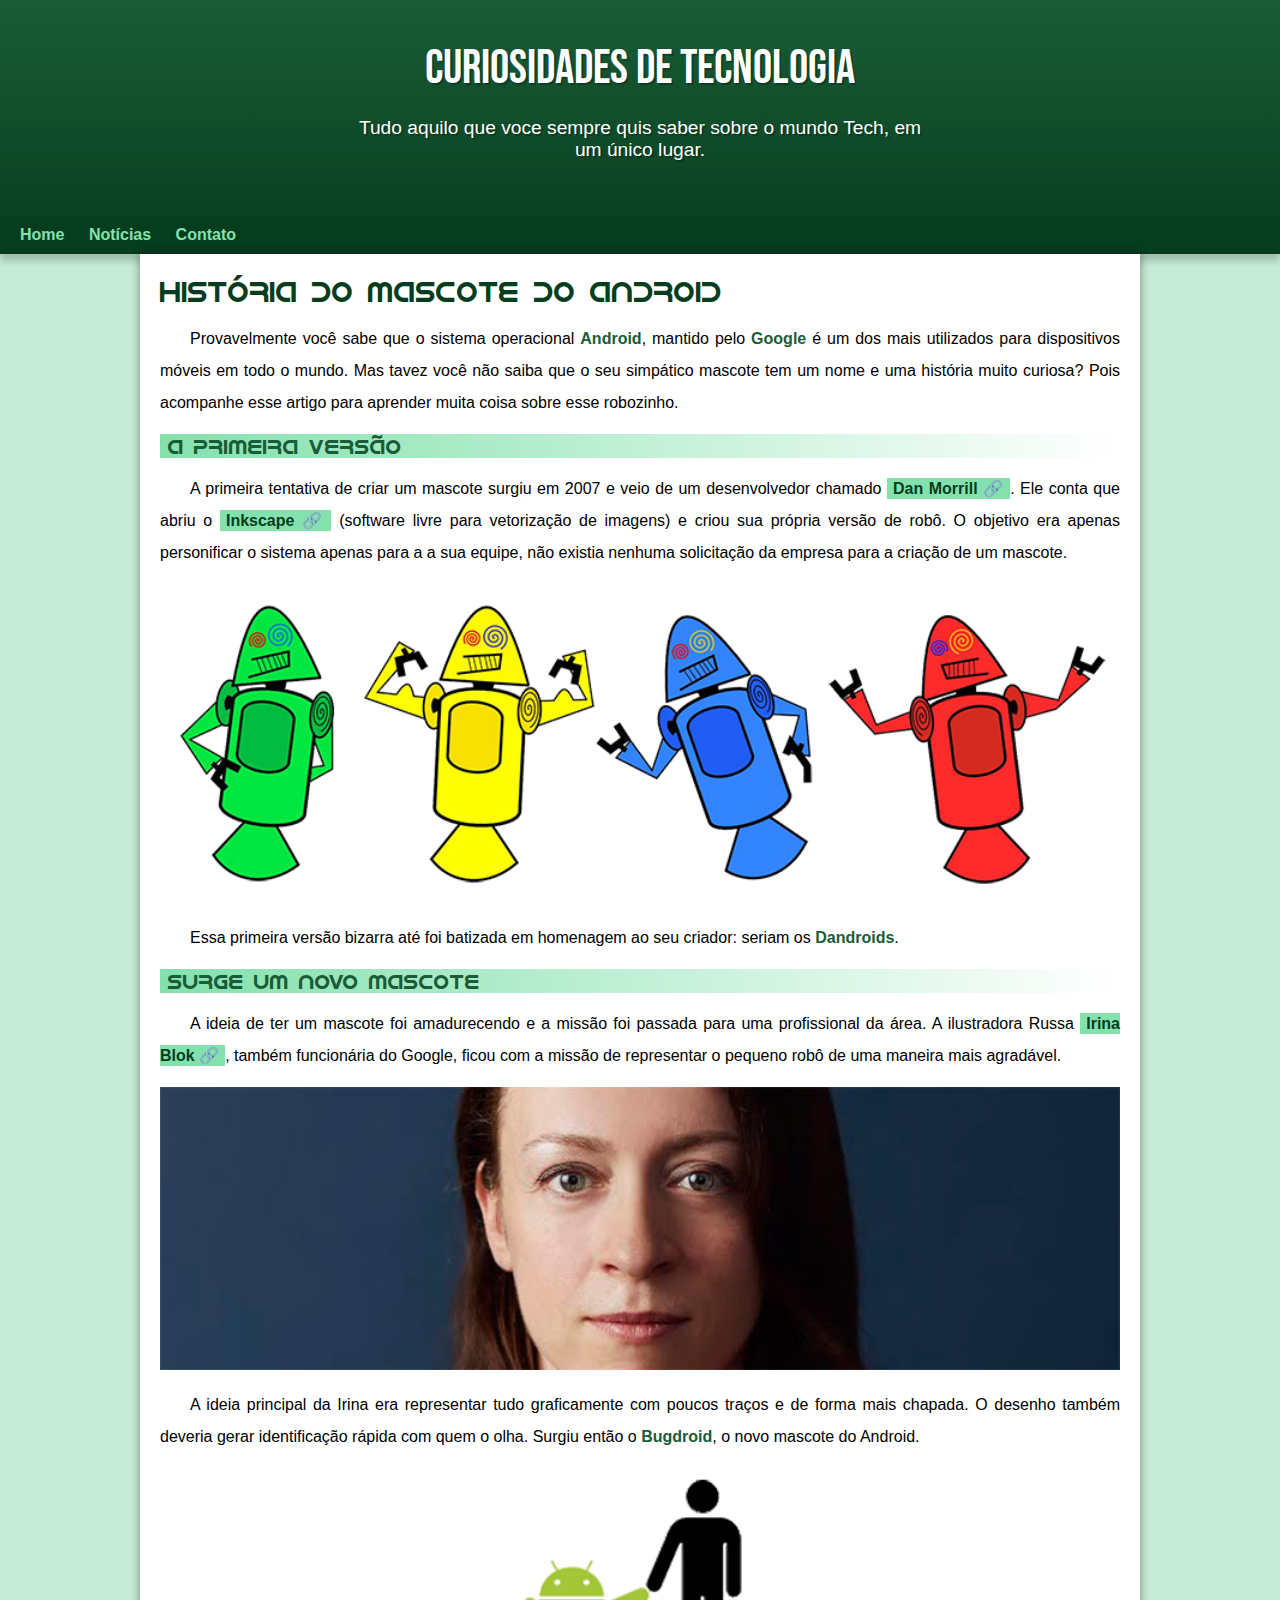
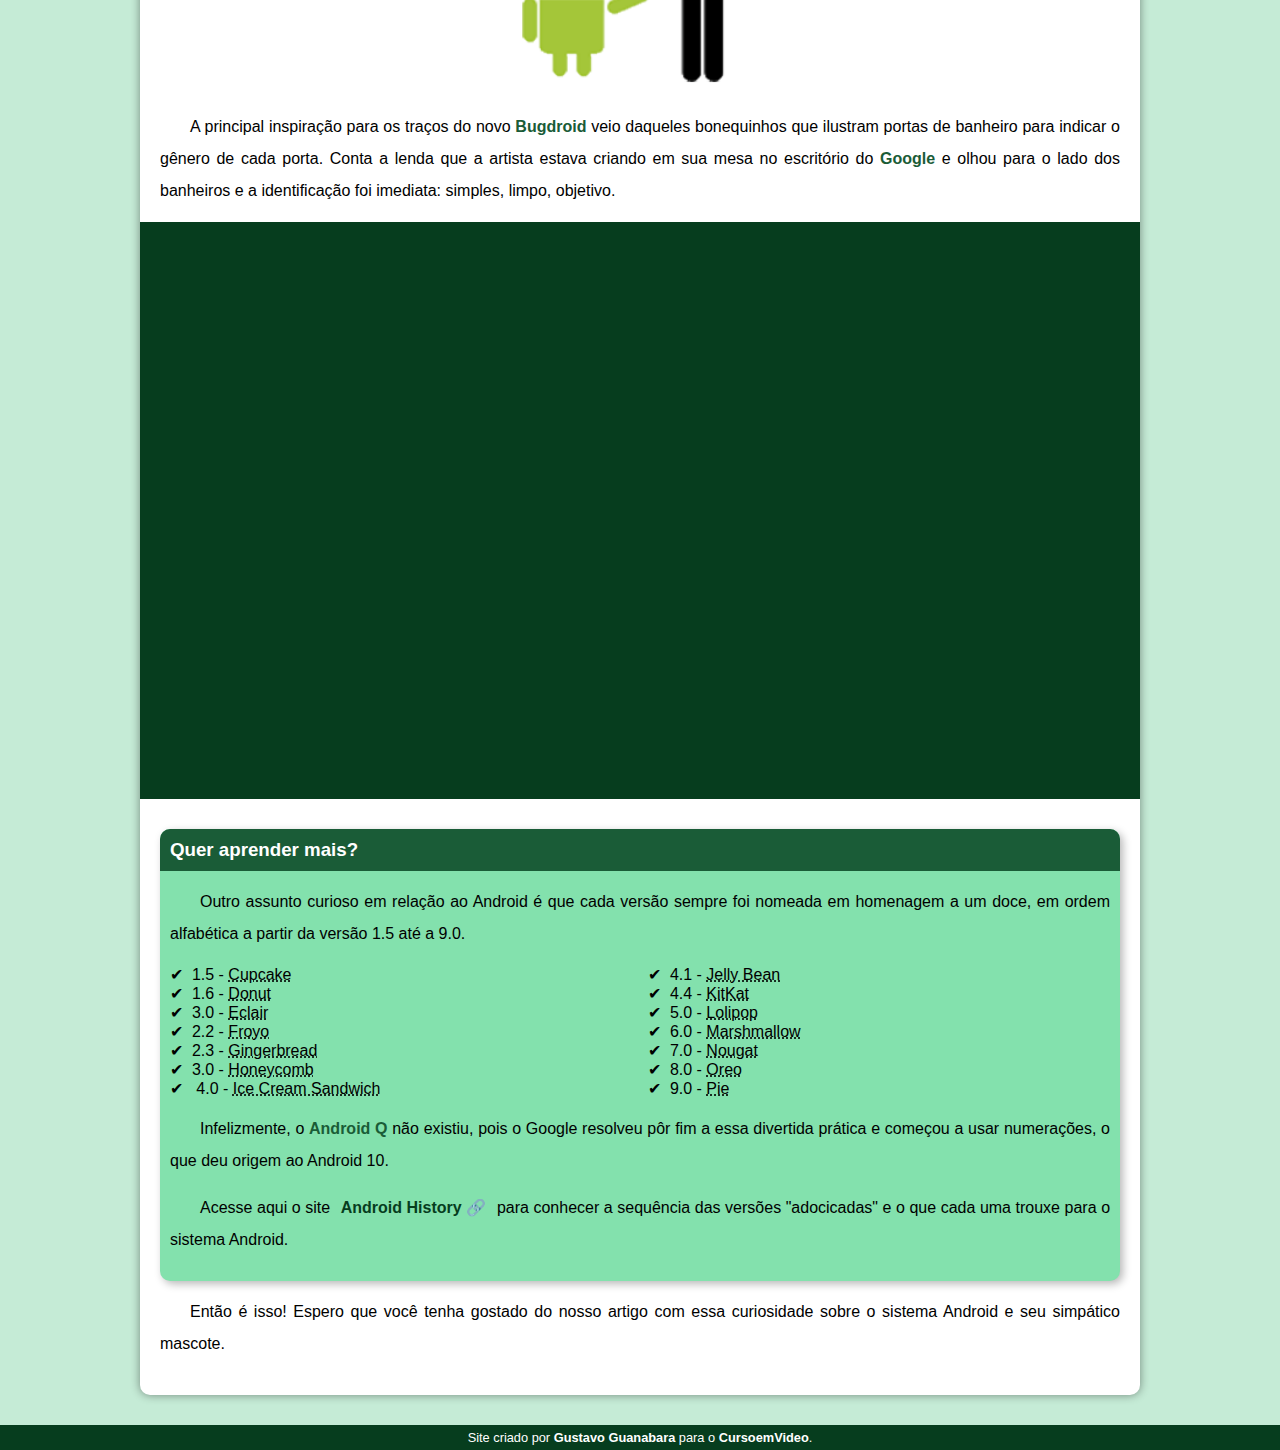
<file: index.html>
<!DOCTYPE html>
<html lang="pt-br">
  <head>
    <meta charset="UTF-8" />
    <meta name="viewport" content="width=device-width, initial-scale=1.0" />
    <title>Site do Android</title>
    <link rel="shortcut icon" href="imagens/favicon.ico" type="image/x-icon" />
    <link rel="stylesheet" href="style.css" />
  </head>

  <body>
    <header>
      <h1>Curiosidades de Tecnologia</h1>
      <p>
        Tudo aquilo que voce sempre quis saber sobre o mundo Tech, em um único
        lugar.
      </p>
      <nav>
        <a href="#">Home</a>
        <a href="#">Notícias</a>
        <a href="#">Contato</a>
      </nav>
    </header>

    <main>
      <article>
        <h1>História do Mascote do Android</h1>

        <p>
          Provavelmente você sabe que o sistema operacional
          <strong>Android</strong>, mantido pelo <strong>Google</strong> é um
          dos mais utilizados para dispositivos móveis em todo o mundo. Mas
          tavez você não saiba que o seu simpático mascote tem um nome e uma
          história muito curiosa? Pois acompanhe esse artigo para aprender muita
          coisa sobre esse robozinho.
        </p>

        <h2>A primeira versão</h2>
        <p>
          A primeira tentativa de criar um mascote surgiu em 2007 e veio de um
          desenvolvedor chamado
          <a
            href="https://androidcommunity.com/dan-morrill-shows-us-the-android-mascot-that-almost-was-20130103/" class="externo"
            target="_blank"
            >Dan Morrill</a
          >. Ele conta que abriu o
          <a href="https://inkscape.org/pt-br" class="externo" target="_blank">Inkscape</a>
          (software livre para vetorização de imagens) e criou sua própria
          versão de robô. O objetivo era apenas personificar o sistema apenas
          para a a sua equipe, não existia nenhuma solicitação da empresa para a
          criação de um mascote.
        </p>

        <picture>
          <source
            media="(max-width: 670px)"
            srcset="imagens/dan-droids-pq.png"
          />
          <img src="imagens/dan-droids.png" alt="Primeiro mascote do Android" />
        </picture>

        <p>
          Essa primeira versão bizarra até foi batizada em homenagem ao seu
          criador: seriam os <strong>Dandroids</strong>.
        </p>

        <h2>Surge um novo mascote</h2>

        <p>
          A ideia de ter um mascote foi amadurecendo e a missão foi passada para
          uma profissional da área. A ilustradora Russa
          <a href="https://www.irinablok.com/" class="externo" target="_blank">Irina Blok</a>,
          também funcionária do Google, ficou com a missão de representar o
          pequeno robô de uma maneira mais agradável.
        </p>

        <picture>
          <source
            media="(max-width: 670px)"
            srcset="imagens/irina-blok-pq.jpg"
          />
          <img
            src="imagens/irina-blok.jpg"
            alt="Irina Blok, criadora do bugdroid"
          />
        </picture>

        <p>
          A ideia principal da Irina era representar tudo graficamente com
          poucos traços e de forma mais chapada. O desenho também deveria gerar
          identificação rápida com quem o olha. Surgiu então o
          <strong>Bugdroid</strong>, o novo mascote do Android.
        </p>

        <img src="imagens/bugdroid.png" class="pequena" alt="Bugdroid" />

        <p>
          A principal inspiração para os traços do novo
          <strong>Bugdroid</strong> veio daqueles bonequinhos que ilustram
          portas de banheiro para indicar o gênero de cada porta. Conta a lenda
          que a artista estava criando em sua mesa no escritório do
          <strong>Google</strong> e olhou para o lado dos banheiros e a
          identificação foi imediata: simples, limpo, objetivo.
        </p>

        <div class="video">
          <iframe
            width="560"
            height="315"
            src="https://www.youtube.com/embed/l2UDgpLz20M?si=PTry_gInGqe8PaVz"
            title="YouTube video player"
            frameborder="0"
            allow="accelerometer; autoplay; clipboard-write; encrypted-media; gyroscope; picture-in-picture; web-share"
            referrerpolicy="strict-origin-when-cross-origin"
            allowfullscreen
          ></iframe>
        </div>

        <aside>
          <h3>Quer aprender mais?</h3>
          <p>
            Outro assunto curioso em relação ao Android é que cada versão sempre
            foi nomeada em homenagem a um doce, em ordem alfabética a partir da
            versão 1.5 até a 9.0.
          </p>
          <ul>
            <li>1.5 - <abbr title="Bolo de Copo">Cupcake</abbr></li>
            <li>1.6 - <abbr title="Rosquinha">Donut</abbr></li>
            <li>3.0 - <abbr title="Bomba">Eclair</abbr></li>
            <li>2.2 - <abbr title="Iogurte Congelado">Froyo</abbr></li>
            <li>2.3 - <abbr title="Biscoito de Gengibre">Gingerbread</abbr></li>
            <li>3.0 - <abbr title="Favo de Mel">Honeycomb</abbr></li>
            <li>
              4.0 - <abbr title="Sanduíche de Sorvete">Ice Cream Sandwich</abbr>
            </li>
            <li>4.1 - <abbr title="Jujuba">Jelly Bean</abbr></li>
            <li>4.4 - <abbr title="KitKat">KitKat</abbr></li>
            <li>5.0 - <abbr title="Pirulito">Lolipop</abbr></li>
            <li>6.0 - <abbr title="Marshmallow">Marshmallow</abbr></li>
            <li>7.0 - <abbr title="Torrone">Nougat</abbr></li>
            <li>8.0 - <abbr title="Oreo">Oreo</abbr></li>
            <li>9.0 - <abbr title="Torta">Pie</abbr></li>
          </ul>
          <p>
            Infelizmente, o <strong>Android Q</strong> não existiu, pois o
            Google resolveu pôr fim a essa divertida prática e começou a usar
            numerações, o que deu origem ao Android 10.
          </p>
          <p>
            Acesse aqui o site
            <a href="https://www.android.com/intl/en_uk/" class="externo" target="_blank"
              >Android History</a
            >
            para conhecer a sequência das versões "adocicadas" e o que cada uma
            trouxe para o sistema Android.
          </p>
        </aside>
        <p>
          Então é isso! Espero que você tenha gostado do nosso artigo com essa
          curiosidade sobre o sistema Android e seu simpático mascote.
        </p>
      </article>
    </main>
    <footer>
      <p>
        Site criado por
        <a href="https://gustavoguanabara.github.io/" target="_blank"
          >Gustavo Guanabara</a
        >
        para o
        <a href="https://www.youtube.com/@cursoemvideo" target="_blank"
          >CursoemVideo</a
        >.
      </p>
    </footer>
  </body>
</html>
</file>
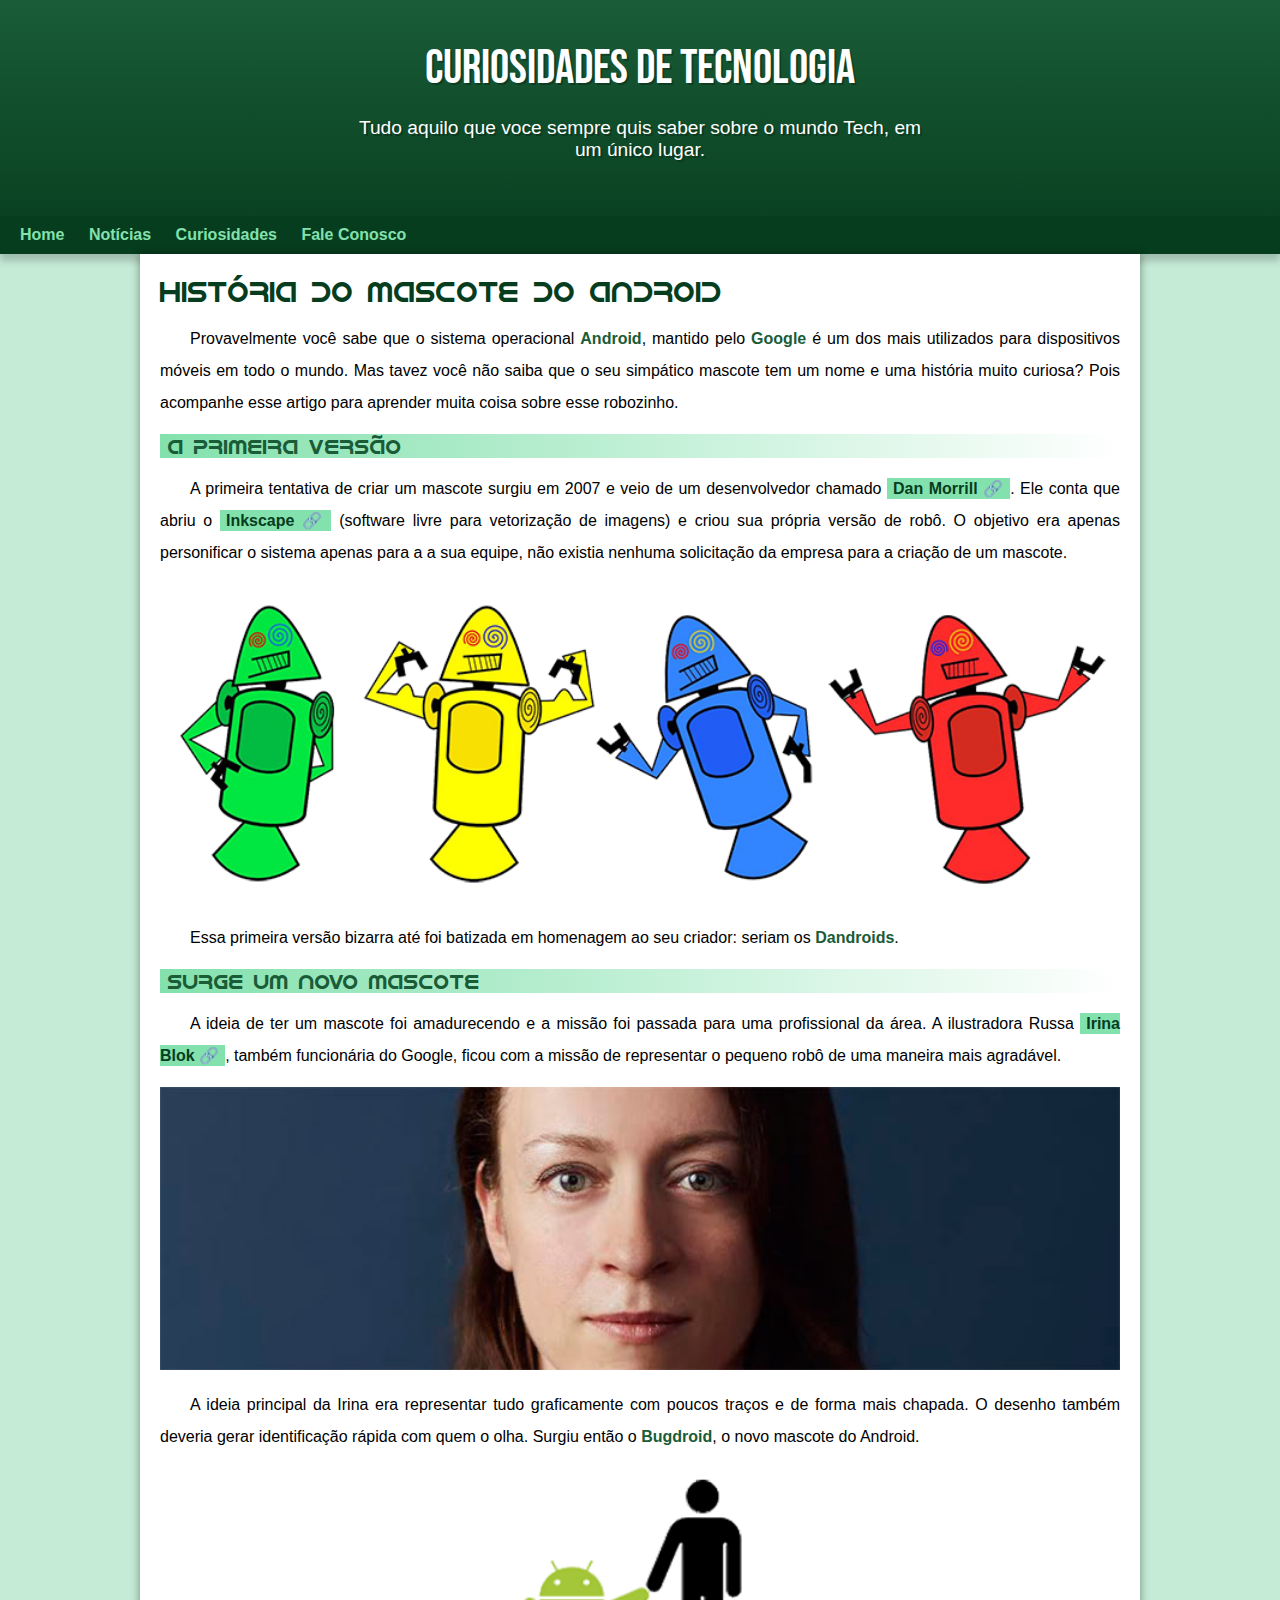
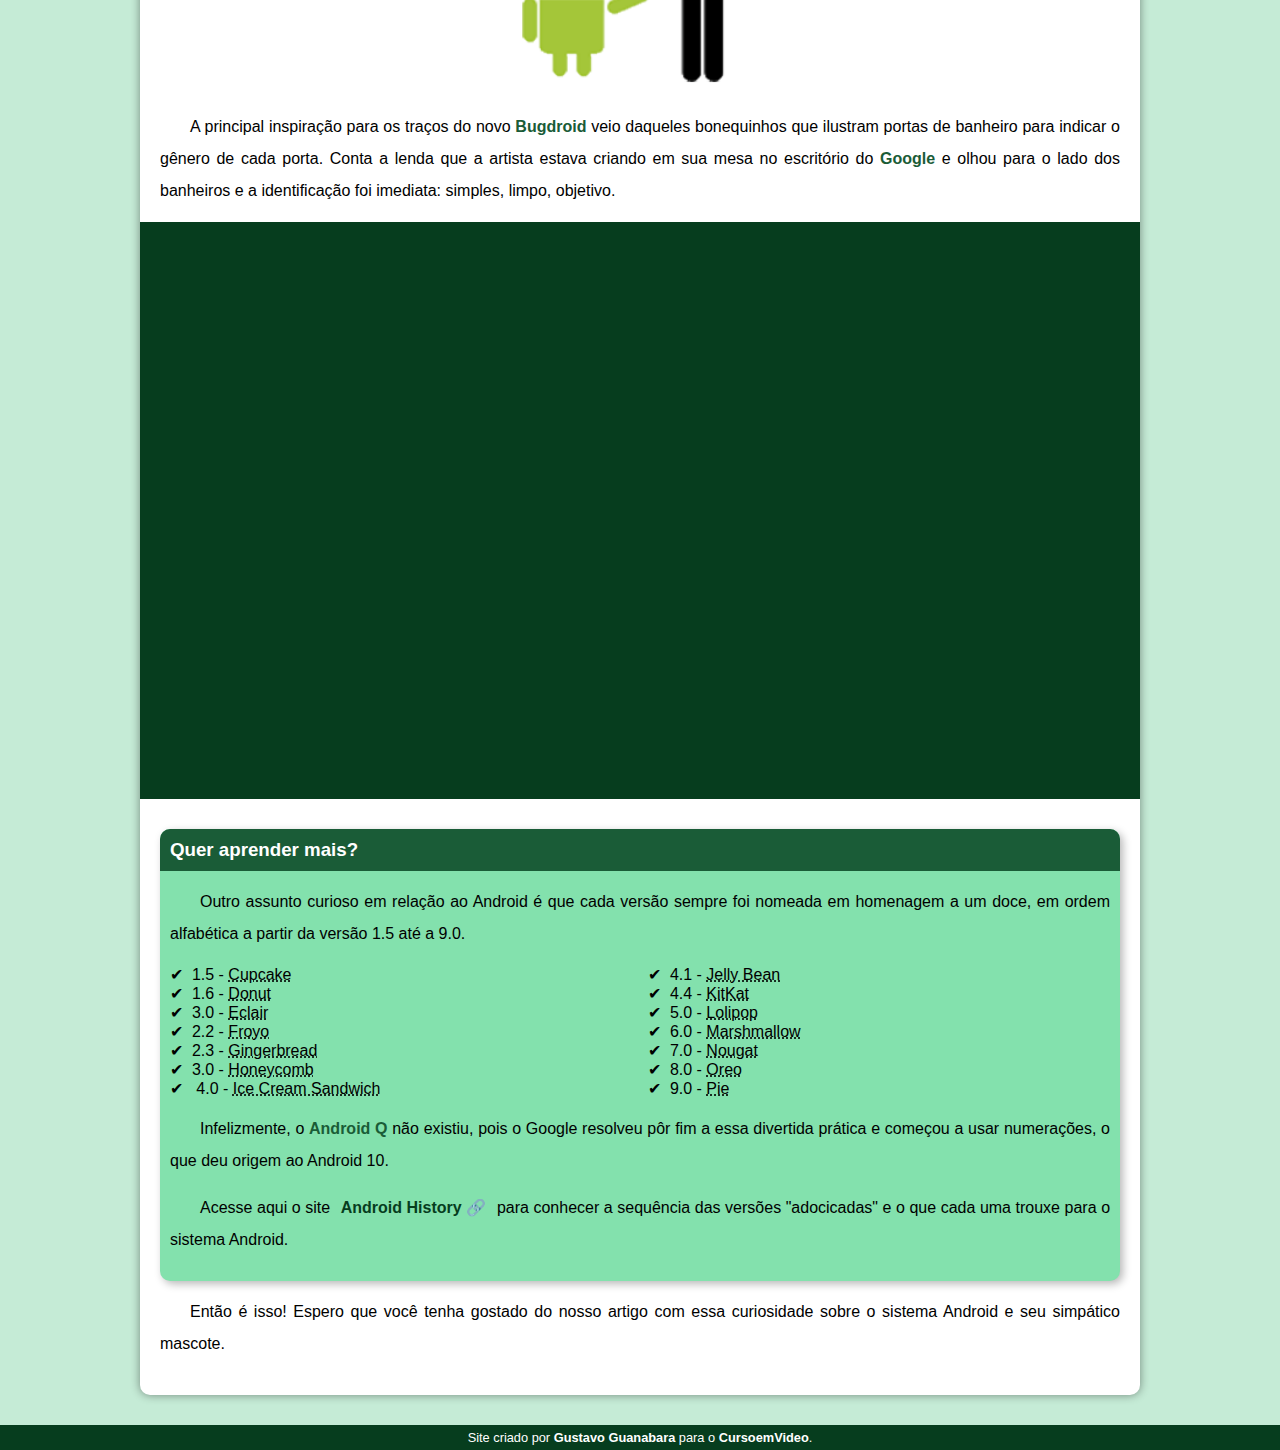
<file: index.html.html>
<!DOCTYPE html>
<html lang="pt-br">
  <head>
    <meta charset="UTF-8" />
    <meta name="viewport" content="width=device-width, initial-scale=1.0" />
    <title>Site do Android</title>
    <link rel="shortcut icon" href="imagens/favicon.ico" type="image/x-icon" />
    <link rel="stylesheet" href="style.css" />
  </head>

  <body>
    <header>
      <h1>Curiosidades de Tecnologia</h1>
      <p>
        Tudo aquilo que voce sempre quis saber sobre o mundo Tech, em um único
        lugar.
      </p>
      <nav>
        <a href="#">Home</a>
        <a href="#">Notícias</a>
        <a href="#">Curiosidades</a>
        <a href="#">Fale Conosco</a>
      </nav>
    </header>

    <main>
      <article>
        <h1>História do Mascote do Android</h1>

        <p>
          Provavelmente você sabe que o sistema operacional
          <strong>Android</strong>, mantido pelo <strong>Google</strong> é um
          dos mais utilizados para dispositivos móveis em todo o mundo. Mas
          tavez você não saiba que o seu simpático mascote tem um nome e uma
          história muito curiosa? Pois acompanhe esse artigo para aprender muita
          coisa sobre esse robozinho.
        </p>

        <h2>A primeira versão</h2>
        <p>
          A primeira tentativa de criar um mascote surgiu em 2007 e veio de um
          desenvolvedor chamado
          <a
            href="https://androidcommunity.com/dan-morrill-shows-us-the-android-mascot-that-almost-was-20130103/" class="externo"
            target="_blank"
            >Dan Morrill</a
          >. Ele conta que abriu o
          <a href="https://inkscape.org/pt-br" class="externo" target="_blank">Inkscape</a>
          (software livre para vetorização de imagens) e criou sua própria
          versão de robô. O objetivo era apenas personificar o sistema apenas
          para a a sua equipe, não existia nenhuma solicitação da empresa para a
          criação de um mascote.
        </p>

        <picture>
          <source
            media="(max-width: 670px)"
            srcset="imagens/dan-droids-pq.png"
          />
          <img src="imagens/dan-droids.png" alt="Primeiro mascote do Android" />
        </picture>

        <p>
          Essa primeira versão bizarra até foi batizada em homenagem ao seu
          criador: seriam os <strong>Dandroids</strong>.
        </p>

        <h2>Surge um novo mascote</h2>

        <p>
          A ideia de ter um mascote foi amadurecendo e a missão foi passada para
          uma profissional da área. A ilustradora Russa
          <a href="https://www.irinablok.com/" class="externo" target="_blank">Irina Blok</a>,
          também funcionária do Google, ficou com a missão de representar o
          pequeno robô de uma maneira mais agradável.
        </p>

        <picture>
          <source
            media="(max-width: 670px)"
            srcset="imagens/irina-blok-pq.jpg"
          />
          <img
            src="imagens/irina-blok.jpg"
            alt="Irina Blok, criadora do bugdroid"
          />
        </picture>

        <p>
          A ideia principal da Irina era representar tudo graficamente com
          poucos traços e de forma mais chapada. O desenho também deveria gerar
          identificação rápida com quem o olha. Surgiu então o
          <strong>Bugdroid</strong>, o novo mascote do Android.
        </p>

        <img src="imagens/bugdroid.png" class="pequena" alt="Bugdroid" />

        <p>
          A principal inspiração para os traços do novo
          <strong>Bugdroid</strong> veio daqueles bonequinhos que ilustram
          portas de banheiro para indicar o gênero de cada porta. Conta a lenda
          que a artista estava criando em sua mesa no escritório do
          <strong>Google</strong> e olhou para o lado dos banheiros e a
          identificação foi imediata: simples, limpo, objetivo.
        </p>

        <div class="video">
          <iframe
            width="560"
            height="315"
            src="https://www.youtube.com/embed/l2UDgpLz20M?si=PTry_gInGqe8PaVz"
            title="YouTube video player"
            frameborder="0"
            allow="accelerometer; autoplay; clipboard-write; encrypted-media; gyroscope; picture-in-picture; web-share"
            referrerpolicy="strict-origin-when-cross-origin"
            allowfullscreen
          ></iframe>
        </div>

        <aside>
          <h3>Quer aprender mais?</h3>
          <p>
            Outro assunto curioso em relação ao Android é que cada versão sempre
            foi nomeada em homenagem a um doce, em ordem alfabética a partir da
            versão 1.5 até a 9.0.
          </p>
          <ul>
            <li>1.5 - <abbr title="Bolo de Copo">Cupcake</abbr></li>
            <li>1.6 - <abbr title="Rosquinha">Donut</abbr></li>
            <li>3.0 - <abbr title="Bomba">Eclair</abbr></li>
            <li>2.2 - <abbr title="Iogurte Congelado">Froyo</abbr></li>
            <li>2.3 - <abbr title="Biscoito de Gengibre">Gingerbread</abbr></li>
            <li>3.0 - <abbr title="Favo de Mel">Honeycomb</abbr></li>
            <li>
              4.0 - <abbr title="Sanduíche de Sorvete">Ice Cream Sandwich</abbr>
            </li>
            <li>4.1 - <abbr title="Jujuba">Jelly Bean</abbr></li>
            <li>4.4 - <abbr title="KitKat">KitKat</abbr></li>
            <li>5.0 - <abbr title="Pirulito">Lolipop</abbr></li>
            <li>6.0 - <abbr title="Marshmallow">Marshmallow</abbr></li>
            <li>7.0 - <abbr title="Torrone">Nougat</abbr></li>
            <li>8.0 - <abbr title="Oreo">Oreo</abbr></li>
            <li>9.0 - <abbr title="Torta">Pie</abbr></li>
          </ul>
          <p>
            Infelizmente, o <strong>Android Q</strong> não existiu, pois o
            Google resolveu pôr fim a essa divertida prática e começou a usar
            numerações, o que deu origem ao Android 10.
          </p>
          <p>
            Acesse aqui o site
            <a href="https://www.android.com/intl/en_uk/" class="externo" target="_blank"
              >Android History</a
            >
            para conhecer a sequência das versões "adocicadas" e o que cada uma
            trouxe para o sistema Android.
          </p>
        </aside>
        <p>
          Então é isso! Espero que você tenha gostado do nosso artigo com essa
          curiosidade sobre o sistema Android e seu simpático mascote.
        </p>
      </article>
    </main>
    <footer>
      <p>
        Site criado por
        <a href="https://gustavoguanabara.github.io/" target="_blank"
          >Gustavo Guanabara</a
        >
        para o
        <a href="https://www.youtube.com/@cursoemvideo" target="_blank"
          >CursoemVideo</a
        >.
      </p>
    </footer>
  </body>
</html>
</file>
<file: style.css>
@charset "UTF-8";

@import url('https://fonts.googleapis.com/css2?family=Bebas+Neue&display=swap');

@font-face {
  font-family: 'Android';
  src: url(fontes/idroid.otf) format('opentype');
  font-weight: normal;
}
/* configs globais */
:root {
  --cor0: #c5ebd6;
  --cor1: #83e1ad;
  --cor2: #3ddc84;
  --cor3: #2fa866;
  --cor4: #1a5c37;
  --cor5: #063d1e;

  --fonte-padrao: Arial, Verdana, Helvetica, sans-serif;
  --fonte-destaque: 'Bebas Neue', 'cursive';
  --fonte-android: 'Android', 'cursive';
}

* {
  margin: 0px;
  padding: 0px;
  box-sizing: border-box;
}
/* ------------------------------------- */

body {
  background-color: var(--cor0);
  font-family: var(--fonte-padrao);
}

a.externo::after {
  content: '\00A0\1F517';
}


/* HEADER */
header {
  background-image: linear-gradient(to bottom, var(--cor4), var(--cor5));
  min-height: 150px;
  text-align: center;
  padding-top: 40px;
}

header > h1 {
  color: white;
  font-family: var(--fonte-destaque);
  font-size: 3em;
  font-weight: normal;
  margin-bottom: 20px;
  text-shadow: 2px 2px 0 rgba(0, 0, 0, 0.267);
  
}

header > p {
  font-family: var(--fonte-padrao);
  color: white;
  font-size: 1.2em;
  max-width: 600px;
  padding-left: 10px;
  padding-right: 10px;
  margin: auto;
  padding-bottom: 50px;
  text-shadow: 2px 2px 0 rgba(0, 0, 0, 0.267);
}

nav {
  background-color: var(--cor5);
  text-align: start;
  padding: 10px;
  margin-top: 5px;
  box-shadow: 0px 7px 7px rgba(0, 0, 0, 0.192);
}

nav > a {
  color: var(--cor1);
  padding: 10px;
  border-radius: 5px;
  text-decoration: none;
  font-weight: bold;
  transition-duration: 0.5s;
}

nav > a:hover {
  background-color: var(--cor3);
  color: var(--cor5);
}
/* ------------------------------------- */
/* MAIN */
main {
  
  min-width: 300px;
  max-width: 1000px;

  padding: 20px;
  margin: auto;
  margin-bottom: 30px;
  

  background-color: white;
  box-shadow: 0px 0px 10px rgba(0, 0, 0, 0.418);
  border-bottom-left-radius: 10px;
  border-bottom-right-radius: 10px;
}

main h1 {
  color: var(--cor5);
  font-family: var(--fonte-android);
  font-weight: normal;
  font-size: 1.8em;
}

main h2 {
  font-family: var(--fonte-android);
  color: var(--cor4);
  font-size: 1.3em;
  font-weight: normal;
  background-image: linear-gradient(to right, var(--cor1), transparent);
  text-indent: 8px;
}

main p {
  margin: 15px 0px;
  text-align: justify;
  text-indent: 30px;
  font-size: 1em;
  line-height: 2em;
}

main strong {
  color: var(--cor4);
  font-weight: bold;
  
}

main a {
  text-decoration: none;
  font-weight: bold;
  color: var(--cor5);
  background-color: var(--cor1);
  padding: 2px 6px;
}

main a:hover {
  text-decoration: underline;
  color: var(--cor4);
}


main img {
  width: 100%;
}

main img.pequena {
  max-width: 350px;
  display: block;
  margin: auto;
}

div.video {
  background-color: var(--cor5);
  margin: 0px -20px 30px -20px;
  padding: 20px;
  padding-bottom: 58%;
  position: relative;
}

div.video > iframe {
  position: absolute;
  top: 5%;
  left: 5%;
  width: 90%;
  height: 90%;
}
/* ------------------------------------- */
/* ASIDE */
aside {
  background-color: var(--cor1);
  padding: 10px;
  border-radius: 10px;
  box-shadow: 3px 3px 8px rgba(0, 0, 0, 0.281);
}

aside > h3 {
  background-color: var(--cor4);
  color: white;
  padding: 10px;
  margin: -10px -10px 0px -10px;
  border-radius: 10px 10px 0px 0px;
}

aside > ul {
  list-style-type: '\2714\00A0\00A0';
  list-style-position: inside;
  columns: 2;
}

/* ------------------------------------- */
/* FOOTER */
footer {
  background-color: var(--cor5);
  color: white;
  text-align: center;
  font-size: 0.8em;
  padding: 5px;
}

footer  a {
  color: white;
  text-decoration: none;
  font-weight: bolder;
}

footer a:hover {
  text-decoration: underline;
  color: var(--cor1);
}
/* ------------------------------------- */
</file>
